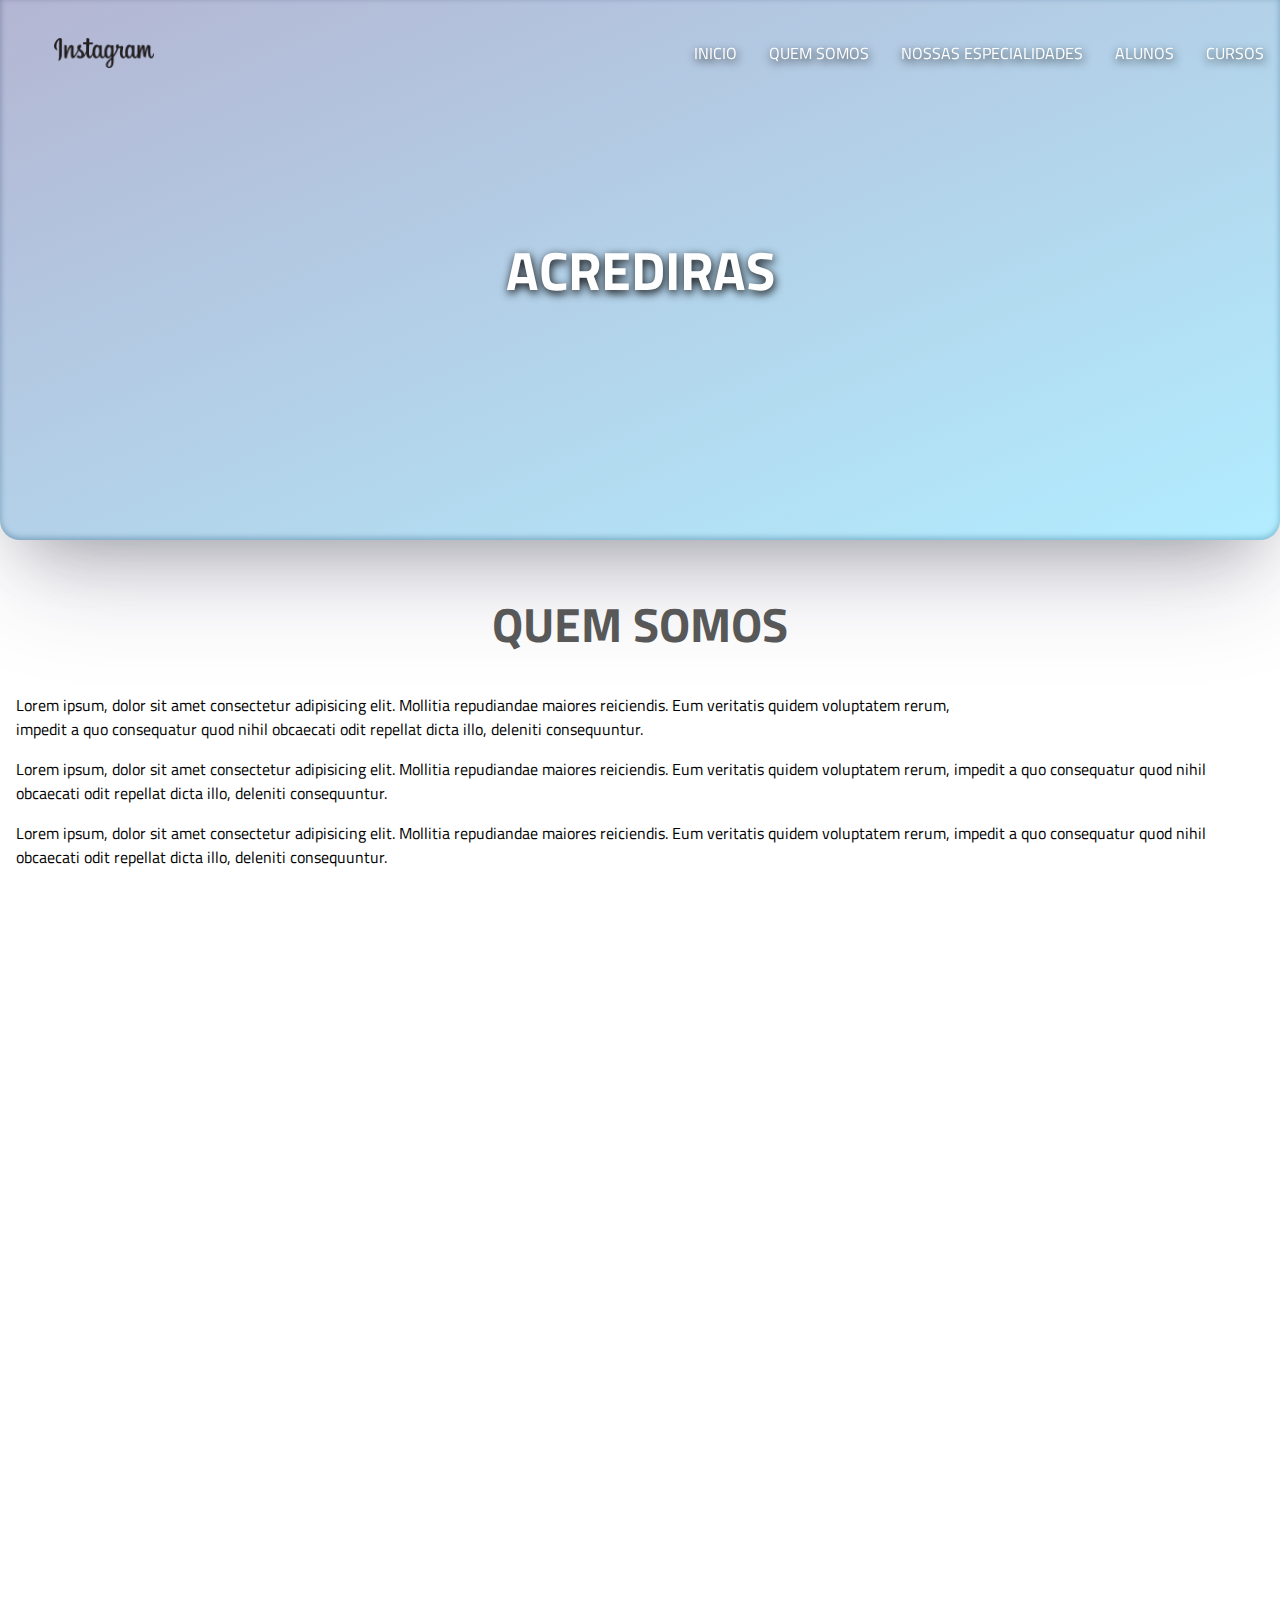
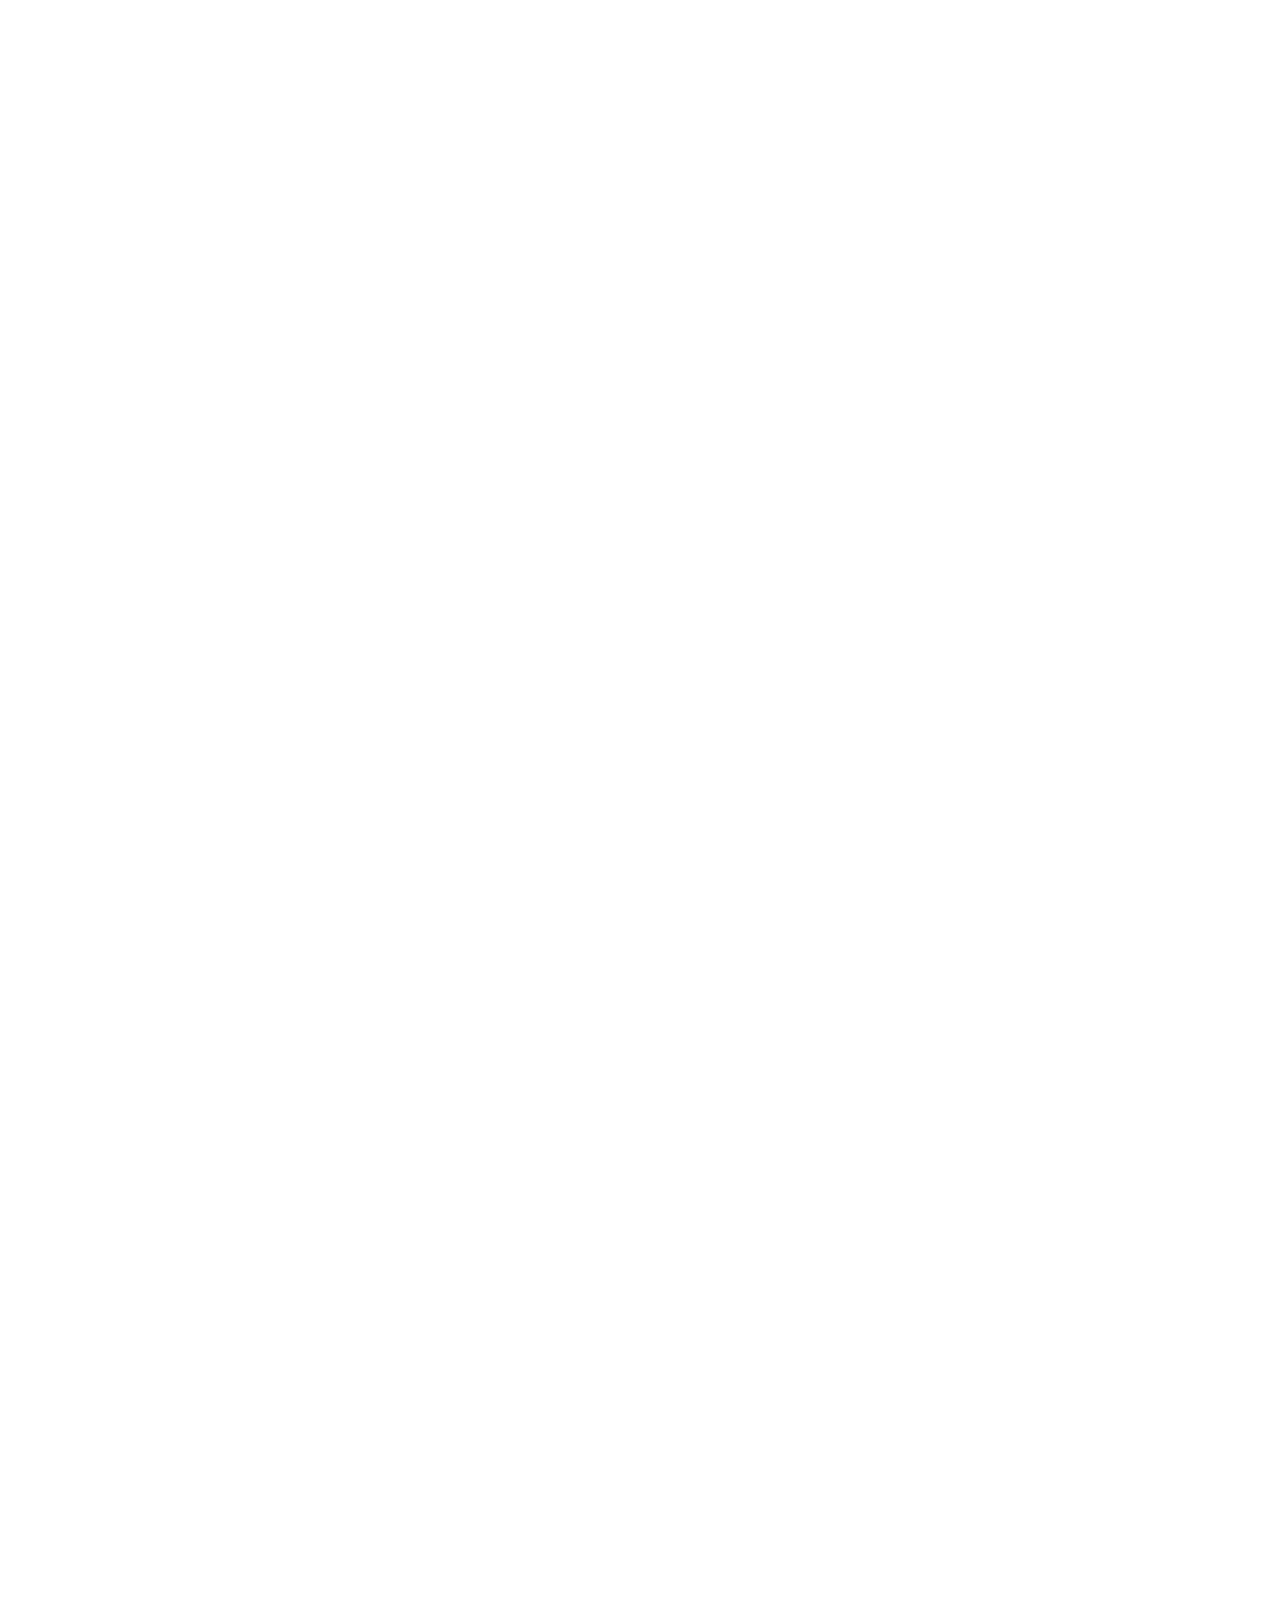
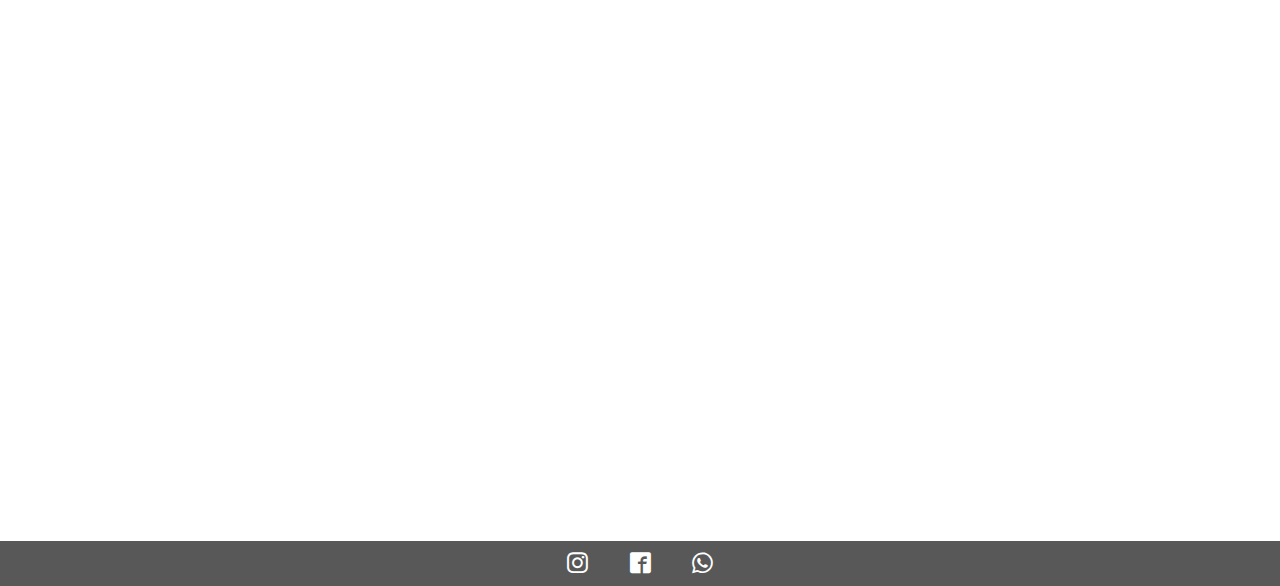
<file: index.html>
<!doctype html>
<html lang="pt-br">
    <head>
        <title> Acrediras </title>
        <meta charset="utf-8">
        <meta name="viewport" content="height=device-height, 
                      width=device-width, initial-scale=1.0, 
                      minimum-scale=1.0, maximum-scale=1.0, 
                      user-scalable=no, target-densitydpi=device-dpi">  
        <meta name="author" content="Joao Augsto">
        <meta name="keywords" content="Sao paulo, medicina, acrediras">
       
        <link rel="stylesheet" href="https://use.fontawesome.com/releases/v5.2.0/css/all.css" integrity="sha384-hWVjflwFxL6sNzntih27bfxkr27PmbbK/iSvJ+a4+0owXq79v+lsFkW54bOGbiDQ" crossorigin="anonymous">
        <!-- Fonts -->
        <link href='http://fonts.googleapis.com/css?family=Sintony:400,700' rel='stylesheet' type='text/css'>
        <link href='http://fonts.googleapis.com/css?family=Open+Sans:400,600,700' rel='stylesheet' type='text/css'>
        

      <link rel="stylesheet" href="css/estilo.css">
      <link rel="stylesheet" href="icomoon/style.css">
    </head>
    <body>
        
     
        <header>
          <button class="nav-btn open-btn"> <i class="fas fa-bars"></i></button>
          
          <div class="nav nav-blue">
            <div class="nav nav-softblue">
              <nav class="nav nav-white">
                <button class="nav-btn close-btn">
                  <i class="fas fa-times"></i>
                </button>
                <img src="images/logo.png" alt="logo" class="logo" width="100px" height="30px">
                <ul class="list">
                  <li><a href="#inicio">inicio</a></li>
                  <li><a href="#quem-somos">quem somos</a></li>
                  <li><a href="#nossas-especialidades">nossas especialidades</a></li>
                  <li><a href="#alunos">alunos</a></li>
                  <li><a href="#cursos">cursos</a></li>
                </ul>
              </nav>
            </div>
          </div>
        </header>
        <div class="main-content">
        
        <div class="presentation">
          
          <div class="gradient" id="inicio">
            <h1 id="titulo">Acrediras</h1>
          </div>
        </div>
        <div class="secoes">
        <section id="quem-somos"> 
          <div>
          <center><h1>Quem somos</h1></center>
          <p>Lorem ipsum, dolor sit amet consectetur adipisicing elit. Mollitia repudiandae maiores reiciendis. Eum veritatis quidem voluptatem rerum, <br>impedit a quo consequatur quod nihil obcaecati odit repellat dicta illo, deleniti consequuntur.</p>
          <p>Lorem ipsum, dolor sit amet consectetur adipisicing elit. Mollitia repudiandae maiores reiciendis. Eum veritatis quidem voluptatem rerum, impedit a quo consequatur quod nihil obcaecati odit repellat dicta illo, deleniti consequuntur.</p>
          <p>Lorem ipsum, dolor sit amet consectetur adipisicing elit. Mollitia repudiandae maiores reiciendis. Eum veritatis quidem voluptatem rerum, impedit a quo consequatur quod nihil obcaecati odit repellat dicta illo, deleniti consequuntur.</p>
        </div>
        <div id = data-anime="left">
          <blockquote>
            <center><p>
              <q data-anime>O único lugar que o Sucesso vem antes do trabalho é no Dicionário</q><br>
              <cite data-anime>Albert Eistein</cite>
            </p>
          </center>
          </blockquote>
        </div>
        
          <div class="cards" id="Michele" data-anime="left">
            <div class="foto"><img src="images/example.jfif" alt=""> </div>
            <div class="descricao">
            <h1>Michele</h1>
            <p>Nascida em veredinha e sempre com muita vontade de aprender, tem um filho e atualmente mora na capital, onde trabalha pipipopo</p>
            </div>
          </div>
          <div class="cards" id="moça1" data-anime = "right">
            <div class="foto"><img src="images/example.jfif" alt=""> </div>
            <div class="descricao">
            <h1>Moça1</h1>
            <p>Nascida em veredinha e sempre com muita vontade de aprender, tem um filho e atualmente mora na capital, onde trabalha pipipopo</p>
            </div>
          </div>
          <div class="cards" id="moça2" data-anime = "left">
            <div class="foto"><img src="images/example.jfif" alt=""> </div>
            <div class="descricao">
            <h1>Moça 2</h1>
            <p>Nascida em veredinha e sempre com muita vontade de aprender, tem um filho e atualmente mora na capital, onde trabalha pipipopo</p>
            </div>
          </div>
          </section>

          <section id="nossas-especialidades" data-anime = "left"> 
            <center><h1>Nossas especialidades</h1></center>
            <p>Lorem ipsum, dolor sit amet consectetur adipisicing elit.</p> 
            <p>Lorem ipsum dolor sit amet consectetur adipisicing elit. Cum, amet quisquam. Dolorum excepturi praesentium quia eius dolores vero doloremque sequi consequatur fugiat ut perferendis, pariatur et. Repellendus totam enim nulla.</p>
            <ul>
              <li>Lorem impsum</li>
              <li>Lorem impsum</li>
              <li>Lorem impsum</li>
              <li>Lorem impsum</li>
              <li>Lorem impsum</li>
              <li>Lorem impsum</li>
            </ul>
          </section>

          <div data-anime="right">
            <center><p>
              <q >O médico que sabe apenas medicina, nem medicina sabe</q><br>
              <cite >Abel Salazar</cite>
            </p>
          </center>
        </div>

        <div id="alunos" data-anime="left"> 
          <center><h1>Alunos</h1></center>
          <p>Lorem ipsum, dolor sit amet consectetur adipisicing elit. Temporibus dolores aliquam recusandae impedit, quaerat non ex laudantium perspiciatis. Provident eveniet tenetur autem ex a ducimus possimus laborum minus error temporibus.</p></section>
          <p>Lorem ipsum dolor sit amet consectetur adipisicing elit. Libero nihil aut maiores aliquam neque quos veritatis dolorem, unde repellendus a in, deserunt inventore dolore, fugiat numquam vel tempora sunt magnam.</p>
          <p>Lorem ipsum dolor sit amet consectetur adipisicing elit. Libero nihil aut maiores aliquam neque quos veritatis dolorem, unde repellendus a in, deserunt inventore dolore, fugiat numquam vel tempora sunt magnam.</p>
          <p>Lorem ipsum dolor sit amet consectetur adipisicing elit. Libero nihil aut maiores aliquam neque quos veritatis dolorem, unde repellendus a in, deserunt inventore dolore, fugiat numquam vel tempora sunt magnam.</p>
          <p>Lorem ipsum dolor sit amet consectetur adipisicing elit. Libero nihil aut maiores aliquam neque quos veritatis dolorem, unde repellendus a in, deserunt inventore dolore, fugiat numquam vel tempora sunt magnam.</p>
          <p>Lorem ipsum dolor sit amet consectetur adipisicing elit. Libero nihil aut maiores aliquam neque quos veritatis dolorem, unde repellendus a in, deserunt inventore dolore, fugiat numquam vel tempora sunt magnam.</p>
        </div>
         

        <br><br><br><br>


          <div id="cursos" data-anime="left"> 
            <center><h1>Nossos Cursos</h1></center>
            <p>Lorem ipsum, dolor sit amet consectetur adipisicing elit. Temporibus dolores aliquam recusandae impedit, quaerat non ex laudantium perspiciatis. Provident eveniet tenetur autem ex a ducimus possimus laborum minus error temporibus.</p></section>
            <p>Lorem ipsum dolor sit amet consectetur adipisicing elit. Libero nihil aut maiores aliquam neque quos veritatis dolorem, unde repellendus a in, deserunt inventore dolore, fugiat numquam vel tempora sunt magnam.</p>
            <p>Lorem ipsum dolor sit amet consectetur adipisicing elit. Libero nihil aut maiores aliquam neque quos veritatis dolorem, unde repellendus a in, deserunt inventore dolore, fugiat numquam vel tempora sunt magnam.</p>
            <p>Lorem ipsum, dolor sit amet consectetur adipisicing elit. Temporibus dolores aliquam recusandae impedit, quaerat non ex laudantium perspiciatis. Provident eveniet tenetur autem ex a ducimus possimus laborum minus error temporibus.</p></section>
            <p>Lorem ipsum dolor sit amet consectetur adipisicing elit. Libero nihil aut maiores aliquam neque quos veritatis dolorem, unde repellendus a in, deserunt inventore dolore, fugiat numquam vel tempora sunt magnam.</p>
            <p>Lorem ipsum dolor sit amet consectetur adipisicing elit. Libero nihil aut maiores aliquam neque quos veritatis dolorem, unde repellendus a in, deserunt inventore dolore, fugiat numquam vel tempora sunt magnam.</p>
            <p>Lorem ipsum dolor sit amet consectetur adipisicing elit. Libero nihil aut maiores aliquam neque quos veritatis dolorem, unde repellendus a in, deserunt inventore dolore, fugiat numquam vel tempora sunt magnam.</p>
            <p>Lorem ipsum dolor sit amet consectetur adipisicing elit. Libero nihil aut maiores aliquam neque quos veritatis dolorem, unde repellendus a in, deserunt inventore dolore, fugiat numquam vel tempora sunt magnam.</p>
          </div>

        
        </div>
      </div>
    </div>
        <footer>
          <a href="https://www.instagram.com/acrediras/?hl=pt-br" target="_blank"><span class="icon-instagram"></span></a>
          <a href="#" target="_blank"><span class="icon-facebook2"></span></a>
          <a href="#" target="_blank"><span class="icon-whatsapp"></span></a>
        </footer>

        <script src="javascript/script.js"></script>

    </body>
</html>
</file>
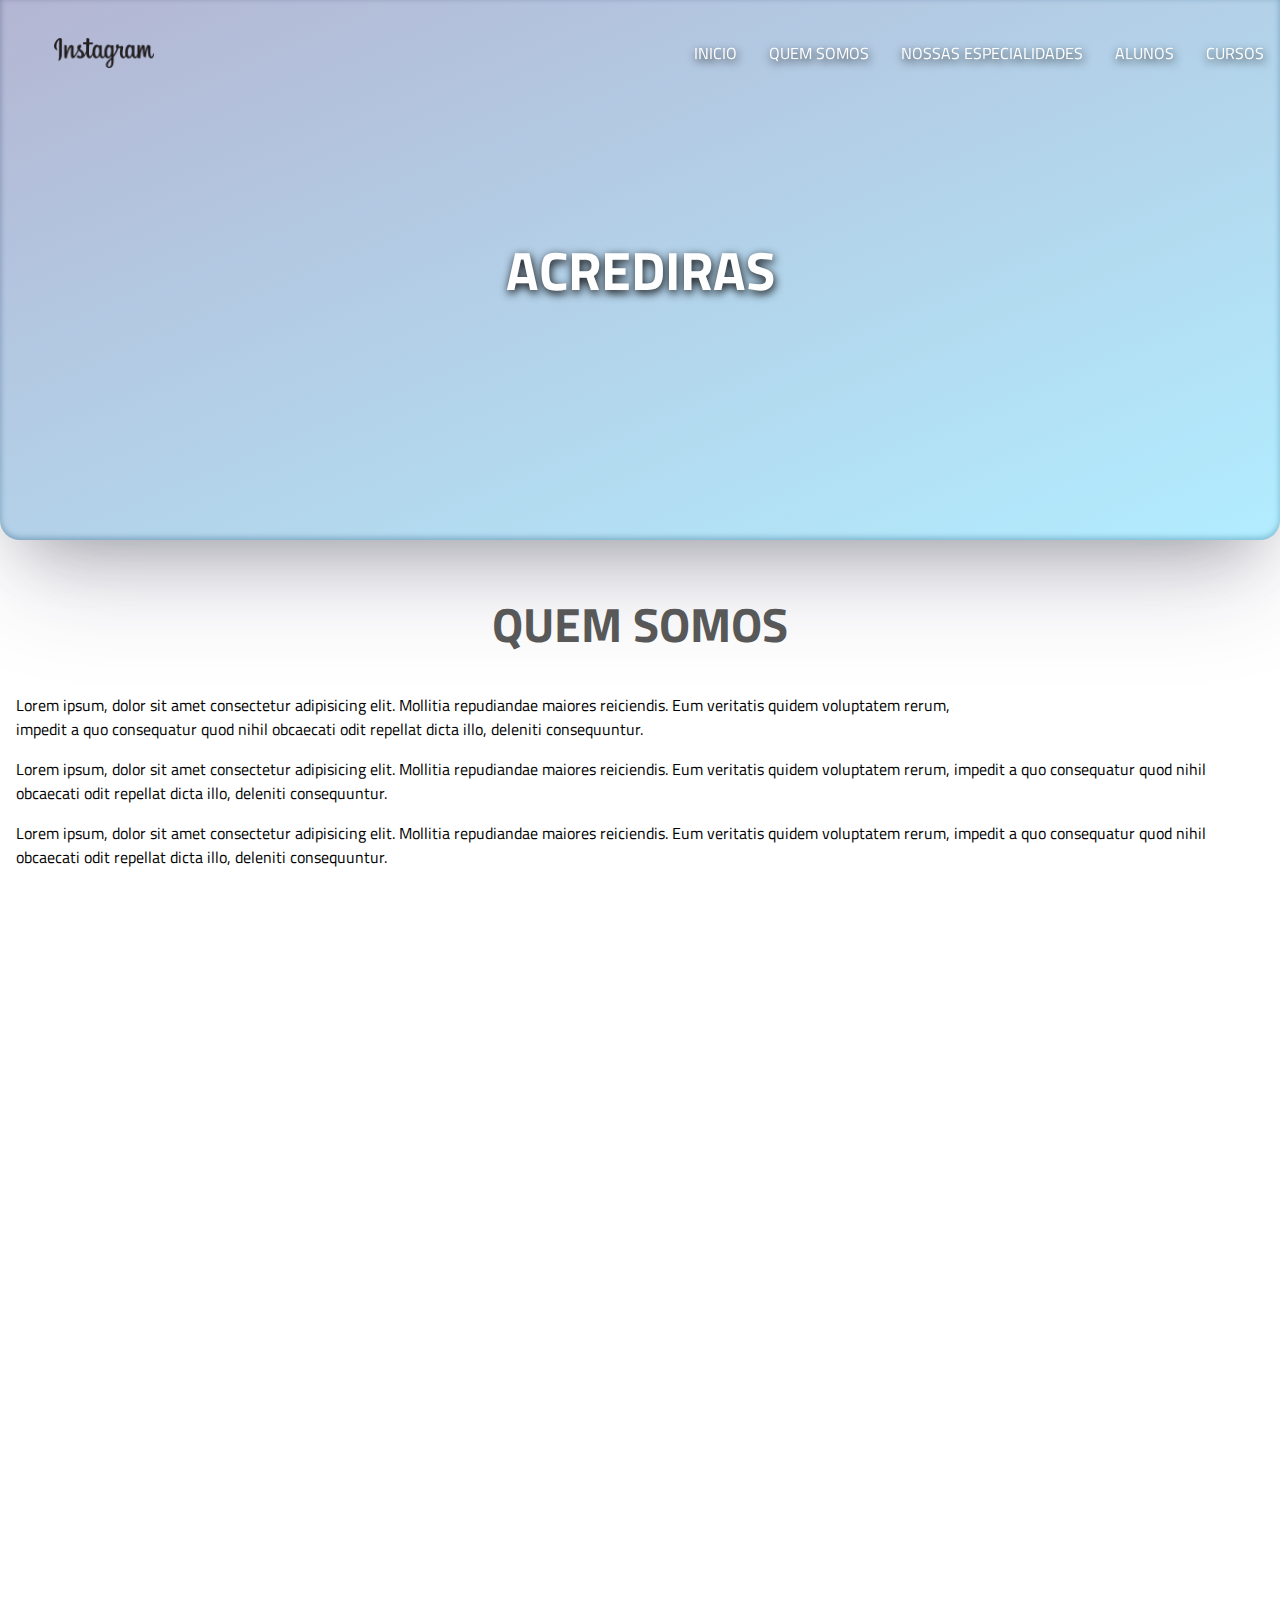
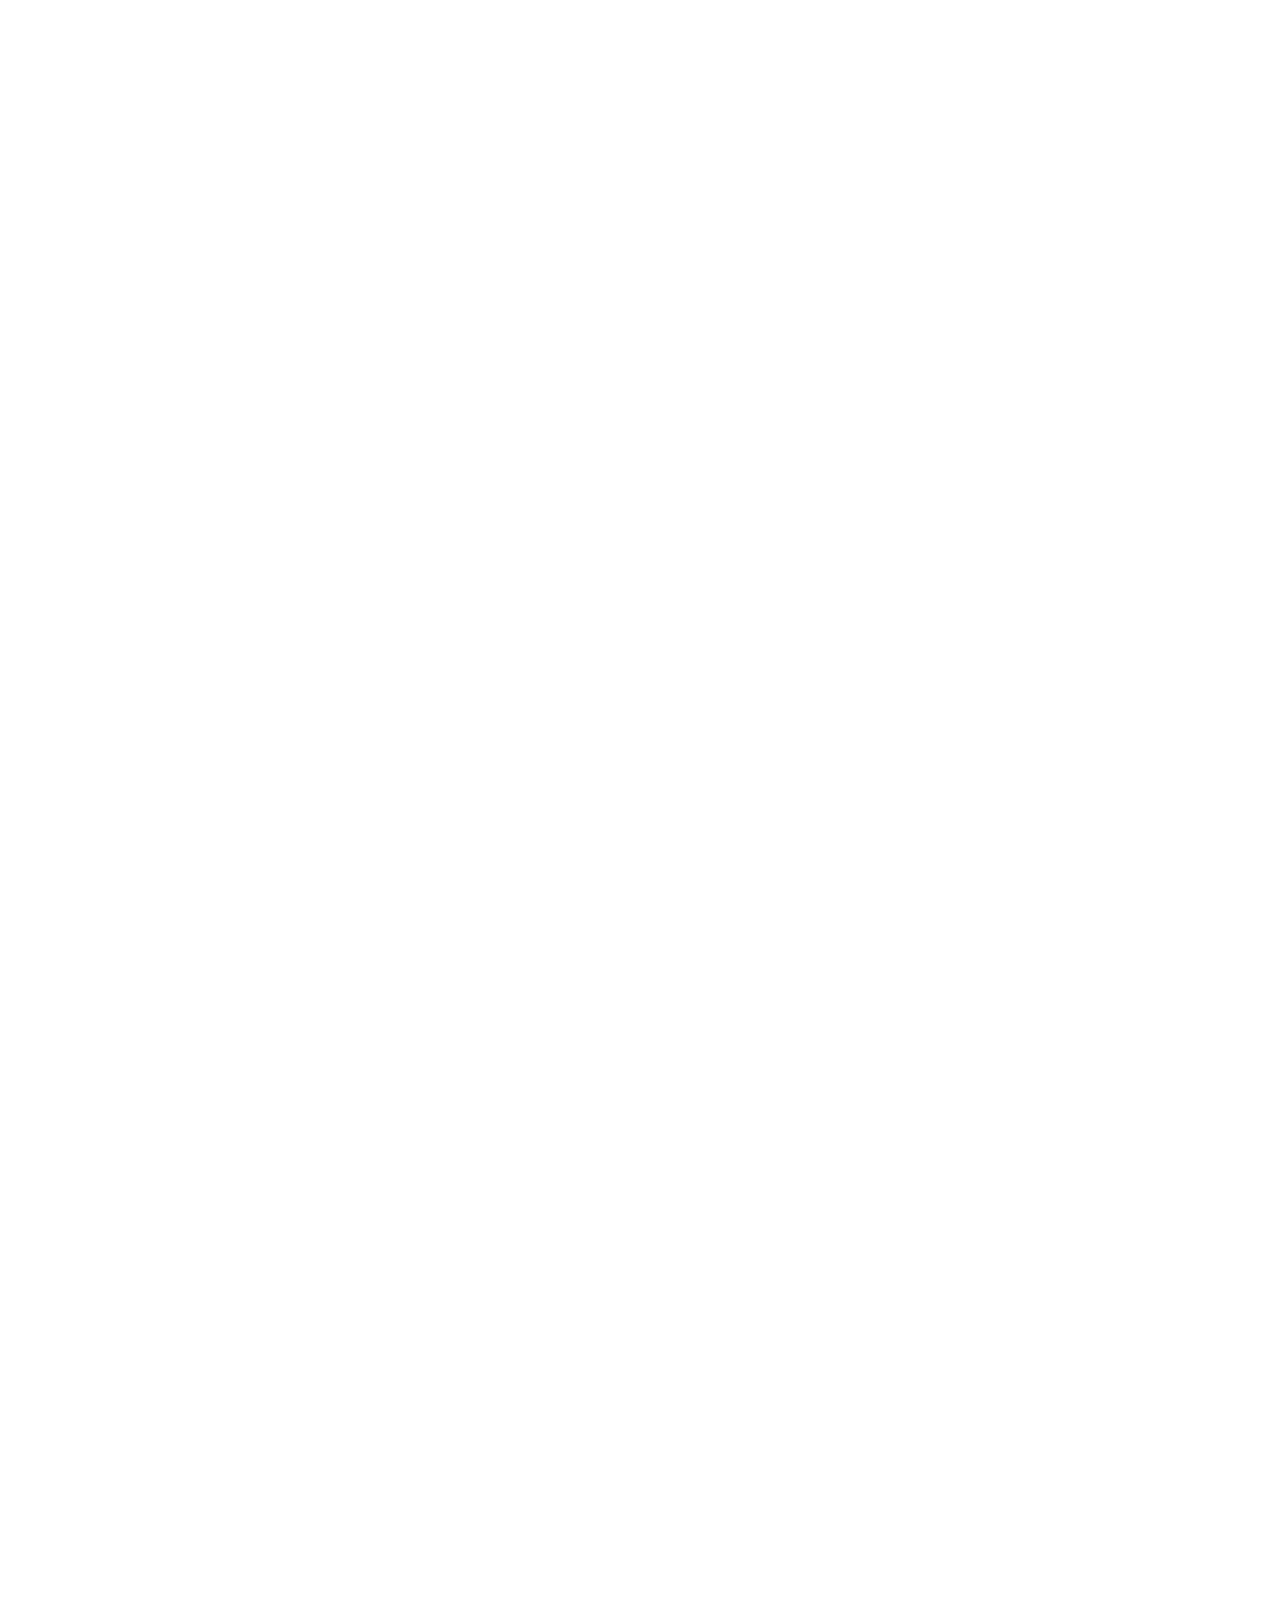
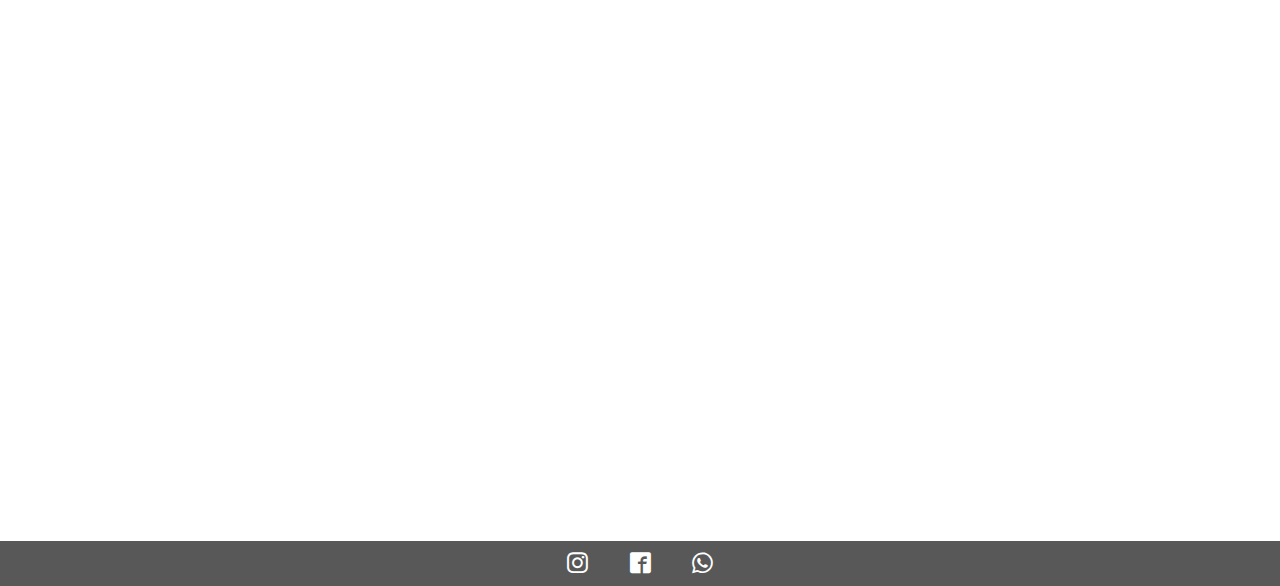
<file: Acrediras.html>
<!doctype html>
<html lang="pt-br">
    <head>
        <title> Acrediras </title>
        <meta charset="utf-8">
        <meta name="viewport" content="height=device-height, 
                      width=device-width, initial-scale=1.0, 
                      minimum-scale=1.0, maximum-scale=1.0, 
                      user-scalable=no, target-densitydpi=device-dpi">  
        <meta name="author" content="Joao Augsto">
        <meta name="keywords" content="Sao paulo, medicina, acrediras">
       
        <link rel="stylesheet" href="https://use.fontawesome.com/releases/v5.2.0/css/all.css" integrity="sha384-hWVjflwFxL6sNzntih27bfxkr27PmbbK/iSvJ+a4+0owXq79v+lsFkW54bOGbiDQ" crossorigin="anonymous">
        <!-- Fonts -->
        <link href='http://fonts.googleapis.com/css?family=Sintony:400,700' rel='stylesheet' type='text/css'>
        <link href='http://fonts.googleapis.com/css?family=Open+Sans:400,600,700' rel='stylesheet' type='text/css'>
        

      <link rel="stylesheet" href="css/estilo.css">
      <link rel="stylesheet" href="icomoon/style.css">
    </head>
    <body>
        
     
        <header>
          <button class="nav-btn open-btn"> <i class="fas fa-bars"></i></button>
          
          <div class="nav nav-blue">
            <div class="nav nav-softblue">
              <nav class="nav nav-white">
                <button class="nav-btn close-btn">
                  <i class="fas fa-times"></i>
                </button>
                <img src="images/logo.png" alt="logo" class="logo" width="100px" height="30px">
                <ul class="list">
                  <li><a href="#inicio">inicio</a></li>
                  <li><a href="#quem-somos">quem somos</a></li>
                  <li><a href="#nossas-especialidades">nossas especialidades</a></li>
                  <li><a href="#alunos">alunos</a></li>
                  <li><a href="#cursos">cursos</a></li>
                </ul>
              </nav>
            </div>
          </div>
        </header>
        <div class="main-content">
        
        <div class="presentation">
          
          <div class="gradient" id="inicio">
            <h1 id="titulo">Acrediras</h1>
          </div>
        </div>
        <div class="secoes">
        <section id="quem-somos"> 
          <div>
          <center><h1>Quem somos</h1></center>
          <p>Lorem ipsum, dolor sit amet consectetur adipisicing elit. Mollitia repudiandae maiores reiciendis. Eum veritatis quidem voluptatem rerum, <br>impedit a quo consequatur quod nihil obcaecati odit repellat dicta illo, deleniti consequuntur.</p>
          <p>Lorem ipsum, dolor sit amet consectetur adipisicing elit. Mollitia repudiandae maiores reiciendis. Eum veritatis quidem voluptatem rerum, impedit a quo consequatur quod nihil obcaecati odit repellat dicta illo, deleniti consequuntur.</p>
          <p>Lorem ipsum, dolor sit amet consectetur adipisicing elit. Mollitia repudiandae maiores reiciendis. Eum veritatis quidem voluptatem rerum, impedit a quo consequatur quod nihil obcaecati odit repellat dicta illo, deleniti consequuntur.</p>
        </div>
        <div data-anime="left">
          <blockquote>
            <center><p>
              <q data-anime>O único lugar que o Sucesso vem antes do trabalho é no Dicionário</q><br>
              <cite data-anime>Albert Eistein</cite>
            </p>
          </center>
          </blockquote>
        </div>
          <div class="cards" id="Michele" data-anime="left">
            <div class="foto"><img src="images/example.jfif" alt=""> </div>
            <div class="descricao">
            <h1>Michele</h1>
            <p>Nascida em veredinha e sempre com muita vontade de aprender, tem um filho e atualmente mora na capital, onde trabalha pipipopo</p>
            </div>
          </div>
          <div class="cards" id="moça1" data-anime = "right">
            <div class="foto"><img src="images/example.jfif" alt=""> </div>
            <div class="descricao">
            <h1>Moça1</h1>
            <p>Nascida em veredinha e sempre com muita vontade de aprender, tem um filho e atualmente mora na capital, onde trabalha pipipopo</p>
            </div>
          </div>
          <div class="cards" id="moça2" data-anime = "left">
            <div class="foto"><img src="images/example.jfif" alt=""> </div>
            <div class="descricao">
            <h1>Moça 2</h1>
            <p>Nascida em veredinha e sempre com muita vontade de aprender, tem um filho e atualmente mora na capital, onde trabalha pipipopo</p>
            </div>
          </div>
          </section>

          <section id="nossas-especialidades" data-anime = "left"> 
            <center><h1>Nossas especialidades</h1></center>
            <p>Lorem ipsum, dolor sit amet consectetur adipisicing elit.</p> 
            <p>Lorem ipsum dolor sit amet consectetur adipisicing elit. Cum, amet quisquam. Dolorum excepturi praesentium quia eius dolores vero doloremque sequi consequatur fugiat ut perferendis, pariatur et. Repellendus totam enim nulla.</p>
            <ul>
              <li>Lorem impsum</li>
              <li>Lorem impsum</li>
              <li>Lorem impsum</li>
              <li>Lorem impsum</li>
              <li>Lorem impsum</li>
              <li>Lorem impsum</li>
            </ul>
          </section>

          <div data-anime="right">
            <center><p>
              <q >O médico que sabe apenas medicina, nem medicina sabe</q><br>
              <cite >Abel Salazar</cite>
            </p>
          </center>
        </div>

        <div id="alunos" data-anime="left"> 
          <center><h1>Alunos</h1></center>
          <p>Lorem ipsum, dolor sit amet consectetur adipisicing elit. Temporibus dolores aliquam recusandae impedit, quaerat non ex laudantium perspiciatis. Provident eveniet tenetur autem ex a ducimus possimus laborum minus error temporibus.</p></section>
          <p>Lorem ipsum dolor sit amet consectetur adipisicing elit. Libero nihil aut maiores aliquam neque quos veritatis dolorem, unde repellendus a in, deserunt inventore dolore, fugiat numquam vel tempora sunt magnam.</p>
          <p>Lorem ipsum dolor sit amet consectetur adipisicing elit. Libero nihil aut maiores aliquam neque quos veritatis dolorem, unde repellendus a in, deserunt inventore dolore, fugiat numquam vel tempora sunt magnam.</p>
          <p>Lorem ipsum dolor sit amet consectetur adipisicing elit. Libero nihil aut maiores aliquam neque quos veritatis dolorem, unde repellendus a in, deserunt inventore dolore, fugiat numquam vel tempora sunt magnam.</p>
          <p>Lorem ipsum dolor sit amet consectetur adipisicing elit. Libero nihil aut maiores aliquam neque quos veritatis dolorem, unde repellendus a in, deserunt inventore dolore, fugiat numquam vel tempora sunt magnam.</p>
          <p>Lorem ipsum dolor sit amet consectetur adipisicing elit. Libero nihil aut maiores aliquam neque quos veritatis dolorem, unde repellendus a in, deserunt inventore dolore, fugiat numquam vel tempora sunt magnam.</p>
        </div>
         

        <br><br><br><br>


          <div id="cursos" data-anime="left"> 
            <center><h1>Nossos Cursos</h1></center>
            <p>Lorem ipsum, dolor sit amet consectetur adipisicing elit. Temporibus dolores aliquam recusandae impedit, quaerat non ex laudantium perspiciatis. Provident eveniet tenetur autem ex a ducimus possimus laborum minus error temporibus.</p></section>
            <p>Lorem ipsum dolor sit amet consectetur adipisicing elit. Libero nihil aut maiores aliquam neque quos veritatis dolorem, unde repellendus a in, deserunt inventore dolore, fugiat numquam vel tempora sunt magnam.</p>
            <p>Lorem ipsum dolor sit amet consectetur adipisicing elit. Libero nihil aut maiores aliquam neque quos veritatis dolorem, unde repellendus a in, deserunt inventore dolore, fugiat numquam vel tempora sunt magnam.</p>
            <p>Lorem ipsum, dolor sit amet consectetur adipisicing elit. Temporibus dolores aliquam recusandae impedit, quaerat non ex laudantium perspiciatis. Provident eveniet tenetur autem ex a ducimus possimus laborum minus error temporibus.</p></section>
            <p>Lorem ipsum dolor sit amet consectetur adipisicing elit. Libero nihil aut maiores aliquam neque quos veritatis dolorem, unde repellendus a in, deserunt inventore dolore, fugiat numquam vel tempora sunt magnam.</p>
            <p>Lorem ipsum dolor sit amet consectetur adipisicing elit. Libero nihil aut maiores aliquam neque quos veritatis dolorem, unde repellendus a in, deserunt inventore dolore, fugiat numquam vel tempora sunt magnam.</p>
            <p>Lorem ipsum dolor sit amet consectetur adipisicing elit. Libero nihil aut maiores aliquam neque quos veritatis dolorem, unde repellendus a in, deserunt inventore dolore, fugiat numquam vel tempora sunt magnam.</p>
            <p>Lorem ipsum dolor sit amet consectetur adipisicing elit. Libero nihil aut maiores aliquam neque quos veritatis dolorem, unde repellendus a in, deserunt inventore dolore, fugiat numquam vel tempora sunt magnam.</p>
          </div>

        
        </div>
      </div>
    </div>
        <footer>
          <a href="https://www.instagram.com/acrediras/?hl=pt-br" target="_blank"><span class="icon-instagram"></span></a>
          <a href="#" target="_blank"><span class="icon-facebook2"></span></a>
          <a href="#" target="_blank"><span class="icon-whatsapp"></span></a>
        </footer>

        <script src="javascript/script.js"></script>

    </body>
</html>
</file>
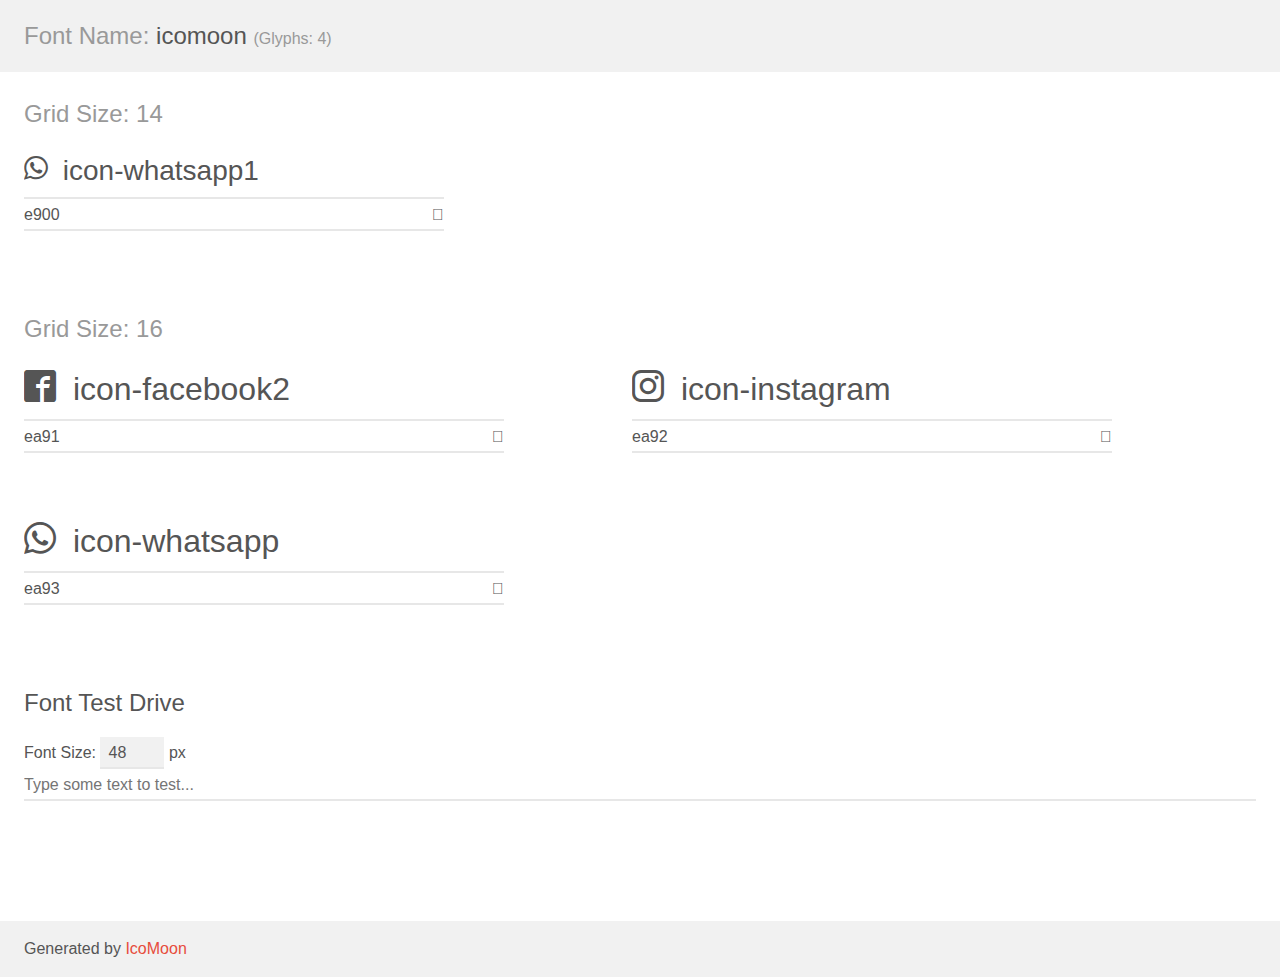
<file: icomoon/demo.html>
<!doctype html>
<html>
<head>
    <meta charset="utf-8">
    <title>IcoMoon Demo</title>
    <meta name="description" content="An Icon Font Generated By IcoMoon.io">
    <meta name="viewport" content="width=device-width, initial-scale=1">
    <link rel="stylesheet" href="demo-files/demo.css">
    <link rel="stylesheet" href="style.css"></head>
<body>
    <div class="bgc1 clearfix">
        <h1 class="mhmm mvm"><span class="fgc1">Font Name:</span> icomoon <small class="fgc1">(Glyphs:&nbsp;4)</small></h1>
    </div>
    <div class="clearfix mhl ptl">
        <h1 class="mvm mtn fgc1">Grid Size: 14</h1>
        <div class="glyph fs1">
            <div class="clearfix bshadow0 pbs">
                <span class="icon-whatsapp1"></span>
                <span class="mls"> icon-whatsapp1</span>
            </div>
            <fieldset class="fs0 size1of1 clearfix hidden-false">
                <input type="text" readonly value="e900" class="unit size1of2" />
                <input type="text" maxlength="1" readonly value="&#xe900;" class="unitRight size1of2 talign-right" />
            </fieldset>
            <div class="fs0 bshadow0 clearfix hidden-true">
                <span class="unit pvs fgc1">liga: </span>
                <input type="text" readonly value="" class="liga unitRight" />
            </div>
        </div>
    </div>
    <div class="clearfix mhl ptl">
        <h1 class="mvm mtn fgc1">Grid Size: 16</h1>
        <div class="glyph fs2">
            <div class="clearfix bshadow0 pbs">
                <span class="icon-facebook2"></span>
                <span class="mls"> icon-facebook2</span>
            </div>
            <fieldset class="fs0 size1of1 clearfix hidden-false">
                <input type="text" readonly value="ea91" class="unit size1of2" />
                <input type="text" maxlength="1" readonly value="&#xea91;" class="unitRight size1of2 talign-right" />
            </fieldset>
            <div class="fs0 bshadow0 clearfix hidden-true">
                <span class="unit pvs fgc1">liga: </span>
                <input type="text" readonly value="facebook2, brand11" class="liga unitRight" />
            </div>
        </div>
        <div class="glyph fs2">
            <div class="clearfix bshadow0 pbs">
                <span class="icon-instagram"></span>
                <span class="mls"> icon-instagram</span>
            </div>
            <fieldset class="fs0 size1of1 clearfix hidden-false">
                <input type="text" readonly value="ea92" class="unit size1of2" />
                <input type="text" maxlength="1" readonly value="&#xea92;" class="unitRight size1of2 talign-right" />
            </fieldset>
            <div class="fs0 bshadow0 clearfix hidden-true">
                <span class="unit pvs fgc1">liga: </span>
                <input type="text" readonly value="instagram, brand12" class="liga unitRight" />
            </div>
        </div>
        <div class="glyph fs2">
            <div class="clearfix bshadow0 pbs">
                <span class="icon-whatsapp"></span>
                <span class="mls"> icon-whatsapp</span>
            </div>
            <fieldset class="fs0 size1of1 clearfix hidden-false">
                <input type="text" readonly value="ea93" class="unit size1of2" />
                <input type="text" maxlength="1" readonly value="&#xea93;" class="unitRight size1of2 talign-right" />
            </fieldset>
            <div class="fs0 bshadow0 clearfix hidden-true">
                <span class="unit pvs fgc1">liga: </span>
                <input type="text" readonly value="whatsapp, brand13" class="liga unitRight" />
            </div>
        </div>
    </div>

    <!--[if gt IE 8]><!-->
    <div class="mhl clearfix mbl">
        <h1>Font Test Drive</h1>
        <label>
            Font Size: <input id="fontSize" type="number" class="textbox0 mbm"
            min="8" value="48" />
            px
        </label>
        <input id="testText" type="text" class="phl size1of1 mvl"
        placeholder="Type some text to test..." value=""/>
        <div id="testDrive" class="icon-" style="font-family: icomoon">&nbsp;
        </div>
    </div>
    <!--<![endif]-->
    <div class="bgc1 clearfix">
        <p class="mhl">Generated by <a href="https://icomoon.io/app">IcoMoon</a></p>
    </div>

    <script src="demo-files/demo.js"></script>
</body>
</html>
</file>
<file: css/estilo.css>
@import url('https://fonts.googleapis.com/css?family=Titillium+Web');

@import url('https://fonts.googleapis.com/css2?family=Dancing+Script&display=swap');

body {
    font-family: 'Titillium Web', sans-serif;
    height: 100%;
    width: 100%;
    margin: 0;
    padding: 0;
    
}
html{

    scroll-behavior: smooth;
    scroll-snap-type: y mandatory;
    
}
.nav-btn{
    border: none;
    background-color: transparent;
    cursor: pointer;
    font-size: 3em;
}

.open-btn{
    border-radius:  5px 5px 5px 5px;
    position: fixed;
    top: 0.8em;
    right: 0.8em;
    color: white;
}
.nav{
    position: fixed;
    top: 0;
    right: 0;
    height: 100vh;
    transform: translateX(100%);
    transition: transform 0.3s ease-in-out;
   
}

.nav.visible{
    transform: translateX(0);
}


.nav-blue{
        background-color: rgb(51, 0, 236);
        width: 60%;
        max-width: 420px;
        min-width: 320px;
        transition-delay: .3s;
}
.nav-blue.visible{
    transition-delay: 0s;
}
.nav-softblue.visible{
    transition-delay: 0.2s;
}
.nav-white.visible{
    transition-delay: 0.4s;
}

.nav-softblue{
    background-color: rgb(0, 204, 255);
    width: 95%;
    transition-delay: .2s;

    
}

.nav-white{
    padding: 3em;
    background-color: white;
    width: 71%;
    right: 0px;
    top: 0px;
    transition-delay: .1s;

 
}
.close-btn{
    position: absolute;
    top: 40px;
    right: 30px;
    opacity: 0.6;
}
.list{
    list-style-type: none;
    padding: 0;
}
.list li{
    clear: both;
    margin: 5em 0;
}
.list li a{
    color: rgb(24, 24, 24);
    text-transform: uppercase;
    text-decoration: none;
    transition: font-size .2s linear;
}
.list li a:hover{
    color: rgb(0, 204, 255);
    font-size: 22px;
}

.presentation{
    
    border-radius: 0 0 20px 20px;
    height: 60vh;
    background-image: url(https://images.pexels.com/photos/3985168/pexels-photo-3985168.jpeg?auto=compress&cs=tinysrgb&dpr=2&h=650&w=940);
    background-size: cover;
    background-repeat: no-repeat;
    box-shadow: rgba(50, 50, 93, 0.25) 0px 50px 100px -20px, rgba(0, 0, 0, 0.3) 0px 30px 60px -30px, rgba(10, 37, 64, 0.35) 0px -2px 6px 0px inset;}
.gradient{
    border-radius: 0 0 20px 20px;
    
    height: 100%;
    background-image: linear-gradient(to bottom right, rgba(5, 12, 107, 0.3), rgba(0, 195, 255, 0.3));
    display: flex;
    justify-content: center;
    align-items: center;
}

.gradient h1{
    color: white;
    font-size: 4em;
    text-transform: uppercase;
    text-shadow: 1px 3px 10px black;
}

#titulo{

    font-size: 6vh;
}
.secoes{
padding: 1em;
max-width: 100%;


}
.secoes h1{
    font-size: 8em;
    color:rgb(88, 88, 88);
    font-size: 3em;
    text-transform: uppercase;
}
.cards{
    
    display: flex;
    padding: 2em;
}
.cards img{
  
    margin: .3em;
    border-radius: 50%;
    width: 5em;
}
#moça1{
    display: flex;
    flex-direction: row-reverse;
}
footer{
    color: white;
    max-width: 100%;
    display: flex;
    justify-content: center;
    align-items: center;
    background-color:rgb(88, 88, 88);
    color: white;
    height: 5vh;
}
footer a{
    font-style: none;
    text-decoration: none;
    color: white;
    margin: 1em;
    font-size: 1.3em;
    transition: color .5s linear;
}
footer a:hover{
    color: rgb(104, 212, 245);
}
q{
    font-family: 'Dancing Script', cursive;
    font-size: 5em;
}

/* Animação */
[data-anime]{
    opacity: 0;
    transition: .5s;
}
[data-anime = "left"]{
    transform: translateX(0);
    
}
[data-anime = "right"]{
    transform: translateX(0);
    
}




[data-anime].animate{
    opacity: 1;
    transform: translateX(0) !important;
    
}

.main-content{

    width: 100%;
    z-index: 1;
}

header{
    position: relative;
    z-index: 200;
}




/*Desktop*/

@media (min-width: 750px){
    
    html{
        scroll-padding: 8em;
    }

    .nav-btn{
        display: none;
    }
    
    .nav{
        display: flex;
        position: fixed;
        height: 1vh;
        min-width: 100%;
        transform: translateX(0);
        flex-direction: row-reverse;
        
        
    }
    .nav-softblue, .nav-blue{
        background-color: transparent;
        min-width: 100%;
    }
    .nav-white{
        background-color: transparent;
        position: fixed;
        min-width: 100%;
        display: flex;
        align-items: center;
        transition: all .3s;
        
    }
    .list{
        position: fixed;
        display: flex;
        top: 0;
        margin: 0;
        padding: 0;
        right: 0;
        height: 100%;
        align-items: center;
    }
    .list li{
        clear: both;
        margin: 1em;
        padding: 0;
        display: inline-block;
    }
    .list li a{
        color: white;
        text-shadow: 1px 3px 10px black;
        font-size: 1em;
    }
    .list li a:hover{
        color: rgb(0, 204, 255);
        font-size: 1em;
    }

    
    .scrolled{
        
        background-color: white !important; 
        box-shadow: rgba(0, 0, 0, 0.3) 0px 19px 38px, rgba(0, 0, 0, 0.22) 0px 15px 12px;;
        
    }
    .scrolled a{
        color: rgb(104, 212, 245) !important;
        text-shadow: none !important;
    }

    .scrolled a:hover{
        color: rgb(51, 0, 236) !important;
    }

    .logo{
        position: absolute;
        top: calc(50% - 15px);
        left: 150px;
    }


}
</file>
<file: icomoon/style.css>
@font-face {
  font-family: 'icomoon';
  src:  url('fonts/icomoon.eot?36nc5k');
  src:  url('fonts/icomoon.eot?36nc5k#iefix') format('embedded-opentype'),
    url('fonts/icomoon.ttf?36nc5k') format('truetype'),
    url('fonts/icomoon.woff?36nc5k') format('woff'),
    url('fonts/icomoon.svg?36nc5k#icomoon') format('svg');
  font-weight: normal;
  font-style: normal;
  font-display: block;
}

[class^="icon-"], [class*=" icon-"] {
  /* use !important to prevent issues with browser extensions that change fonts */
  font-family: 'icomoon' !important;
  speak: never;
  font-style: normal;
  font-weight: normal;
  font-variant: normal;
  text-transform: none;
  line-height: 1;

  /* Better Font Rendering =========== */
  -webkit-font-smoothing: antialiased;
  -moz-osx-font-smoothing: grayscale;
}

.icon-whatsapp1:before {
  content: "\e900";
}
.icon-facebook2:before {
  content: "\ea91";
}
.icon-instagram:before {
  content: "\ea92";
}
.icon-whatsapp:before {
  content: "\ea93";
}
</file>
<file: icomoon/demo-files/demo.css>
body {
  padding: 0;
  margin: 0;
  font-family: sans-serif;
  font-size: 1em;
  line-height: 1.5;
  color: #555;
  background: #fff;
}
h1 {
  font-size: 1.5em;
  font-weight: normal;
}
small {
  font-size: .66666667em;
}
a {
  color: #e74c3c;
  text-decoration: none;
}
a:hover, a:focus {
  box-shadow: 0 1px #e74c3c;
}
.bshadow0, input {
  box-shadow: inset 0 -2px #e7e7e7;
}
input:hover {
  box-shadow: inset 0 -2px #ccc;
}
input, fieldset {
  font-family: sans-serif;
  font-size: 1em;
  margin: 0;
  padding: 0;
  border: 0;
}
input {
  color: inherit;
  line-height: 1.5;
  height: 1.5em;
  padding: .25em 0;
}
input:focus {
  outline: none;
  box-shadow: inset 0 -2px #449fdb;
}
.glyph {
  font-size: 16px;
  width: 15em;
  padding-bottom: 1em;
  margin-right: 4em;
  margin-bottom: 1em;
  float: left;
  overflow: hidden;
}
.liga {
  width: 80%;
  width: calc(100% - 2.5em);
}
.talign-right {
  text-align: right;
}
.talign-center {
  text-align: center;
}
.bgc1 {
  background: #f1f1f1;
}
.fgc1 {
  color: #999;
}
.fgc0 {
  color: #000;
}
p {
  margin-top: 1em;
  margin-bottom: 1em;
}
.mvm {
  margin-top: .75em;
  margin-bottom: .75em;
}
.mtn {
  margin-top: 0;
}
.mtl, .mal {
  margin-top: 1.5em;
}
.mbl, .mal {
  margin-bottom: 1.5em;
}
.mal, .mhl {
  margin-left: 1.5em;
  margin-right: 1.5em;
}
.mhmm {
  margin-left: 1em;
  margin-right: 1em;
}
.mls {
  margin-left: .25em;
}
.ptl {
  padding-top: 1.5em;
}
.pbs, .pvs {
  padding-bottom: .25em;
}
.pvs, .pts {
  padding-top: .25em;
}
.unit {
  float: left;
}
.unitRight {
  float: right;
}
.size1of2 {
  width: 50%;
}
.size1of1 {
  width: 100%;
}
.clearfix:before, .clearfix:after {
  content: " ";
  display: table;
}
.clearfix:after {
  clear: both;
}
.hidden-true {
  display: none;
}
.textbox0 {
  width: 3em;
  background: #f1f1f1;
  padding: .25em .5em;
  line-height: 1.5;
  height: 1.5em;
}
#testDrive {
  display: block;
  padding-top: 24px;
  line-height: 1.5;
}
.fs0 {
  font-size: 16px;
}
.fs1 {
  font-size: 28px;
}
.fs2 {
  font-size: 32px;
}
</file>
